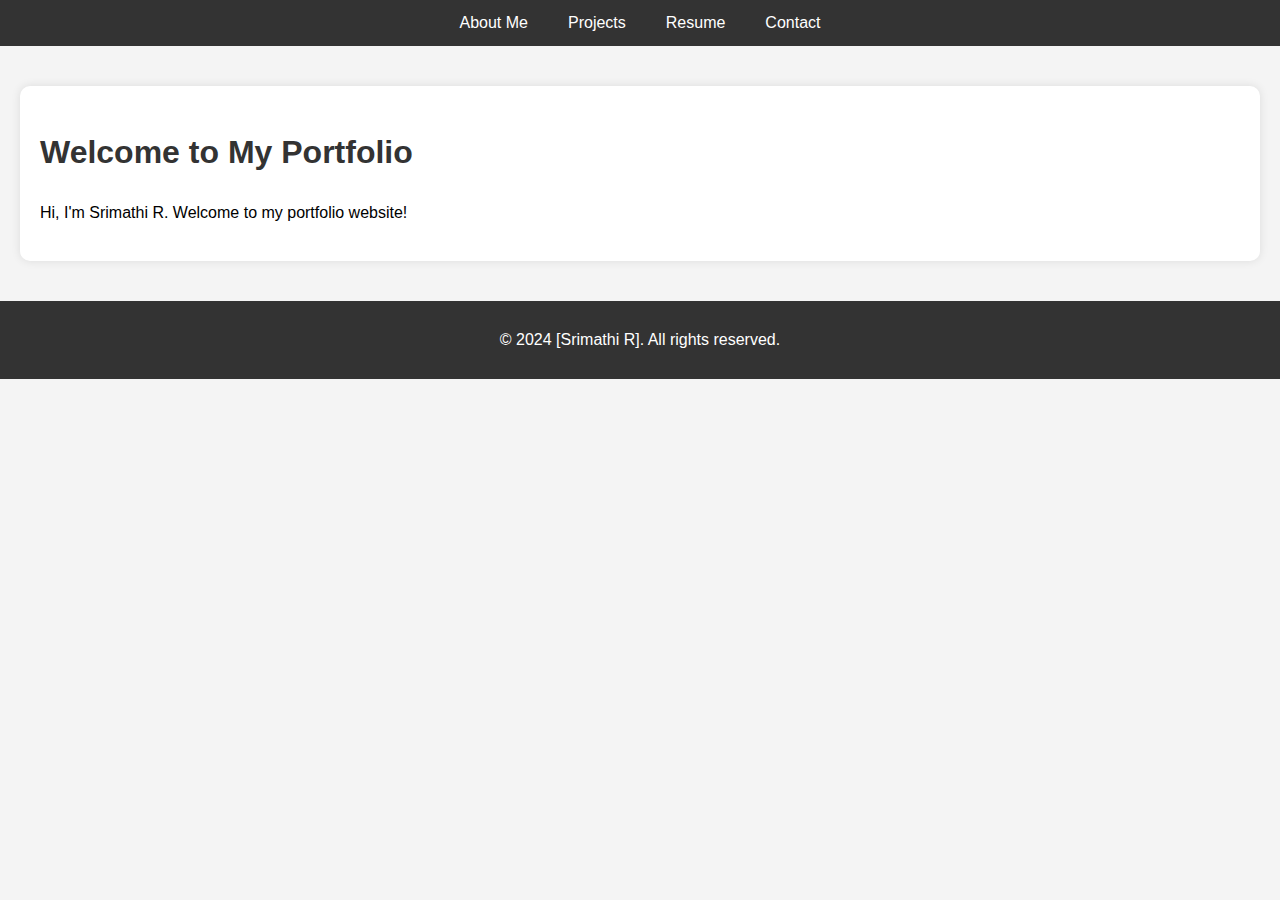
<file: index.html>
<!DOCTYPE html>
<html lang="en">
<head>
    <meta charset="UTF-8">
    <meta name="viewport" content="width=device-width, initial-scale=1.0">
    <title>My Portfolio</title>
    <link rel="stylesheet" href="styles.css">
</head>
<body>
    <header>
        <nav>
            <ul>
                <li><a href="about.html">About Me</a></li>
                <li><a href="projects.html">Projects</a></li>
                <li><a href="resume.html">Resume</a></li>
                <li><a href="contact.html">Contact</a></li>
            </ul>
        </nav>
    </header>
    <main>
        <section>
            <h1>Welcome to My Portfolio</h1>
            <p>Hi, I'm Srimathi R. Welcome to my portfolio website!</p>
        </section>
    </main>
    <footer>
        <p>&copy; 2024 [Srimathi R]. All rights reserved.</p>
    </footer>
    <script src="scripts.js"></script>
</body>
</html>
</file>
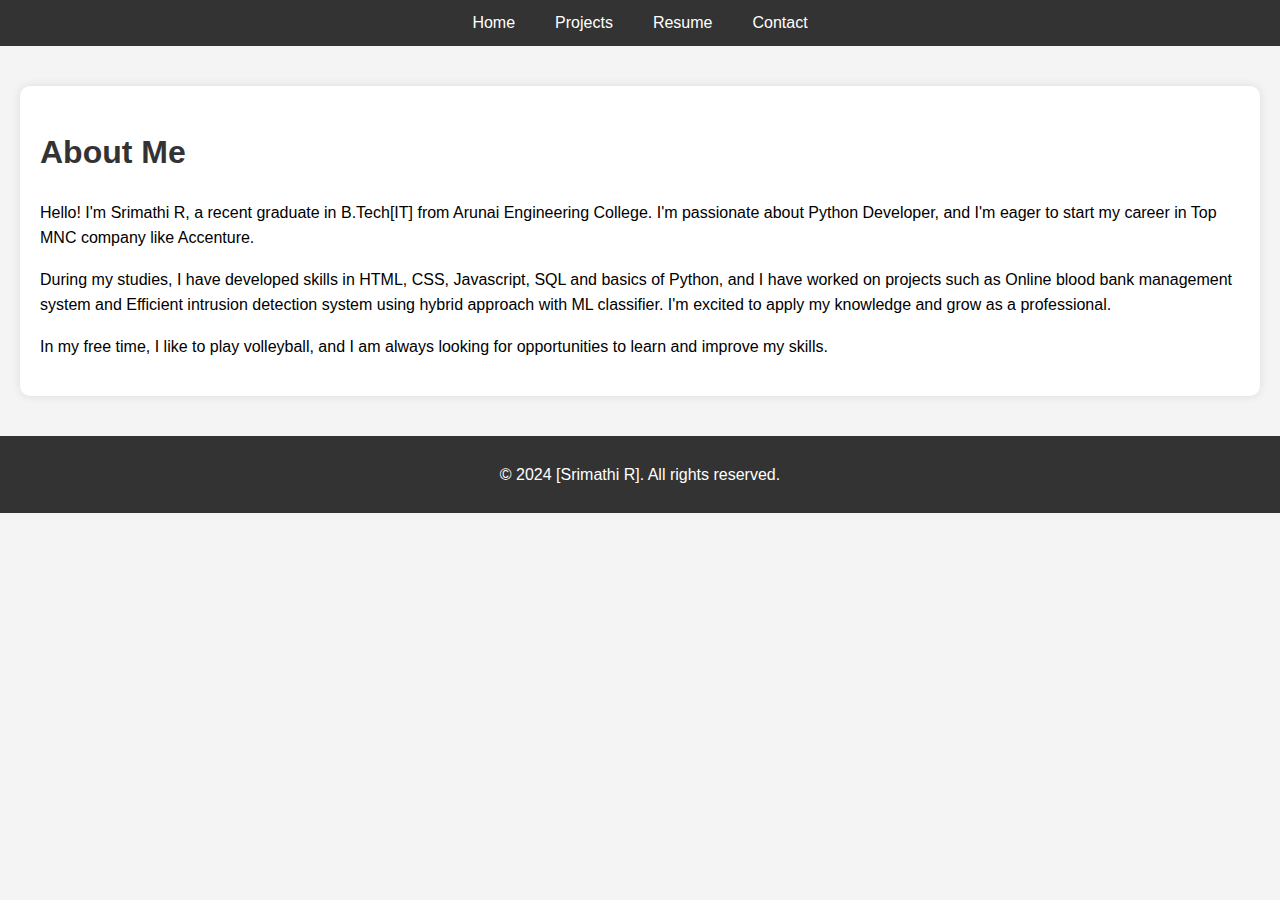
<file: about.html>
<!DOCTYPE html>
<html lang="en">
<head>
    <meta charset="UTF-8">
    <meta name="viewport" content="width=device-width, initial-scale=1.0">
    <title>About Me - My Portfolio</title>
    <link rel="stylesheet" href="styles.css">
</head>
<body>
    <header>
        <nav>
            <ul>
                <li><a href="index.html">Home</a></li>
                <li><a href="projects.html">Projects</a></li>
                <li><a href="resume.html">Resume</a></li>
                <li><a href="contact.html">Contact</a></li>
            </ul>
        </nav>
    </header>
    <main>
        <section id="about">
            <h1>About Me</h1>
            <p>Hello! I'm Srimathi R, a recent graduate in B.Tech[IT] from Arunai Engineering College. I'm passionate about Python Developer, and I'm eager to start my career in Top MNC company like Accenture.</p>
            <p>During my studies, I have developed skills in HTML, CSS, Javascript, SQL and basics of Python, and I have worked on projects such as Online blood bank management system and Efficient intrusion detection system using hybrid approach with ML classifier. I'm excited to apply my knowledge and grow as a professional.</p>
            <p>In my free time, I like to play volleyball, and I am always looking for opportunities to learn and improve my skills.</p>
        </section>
    </main>
    <footer>
        <p>&copy; 2024 [Srimathi R]. All rights reserved.</p>
    </footer>
</body>
</html>
</file>
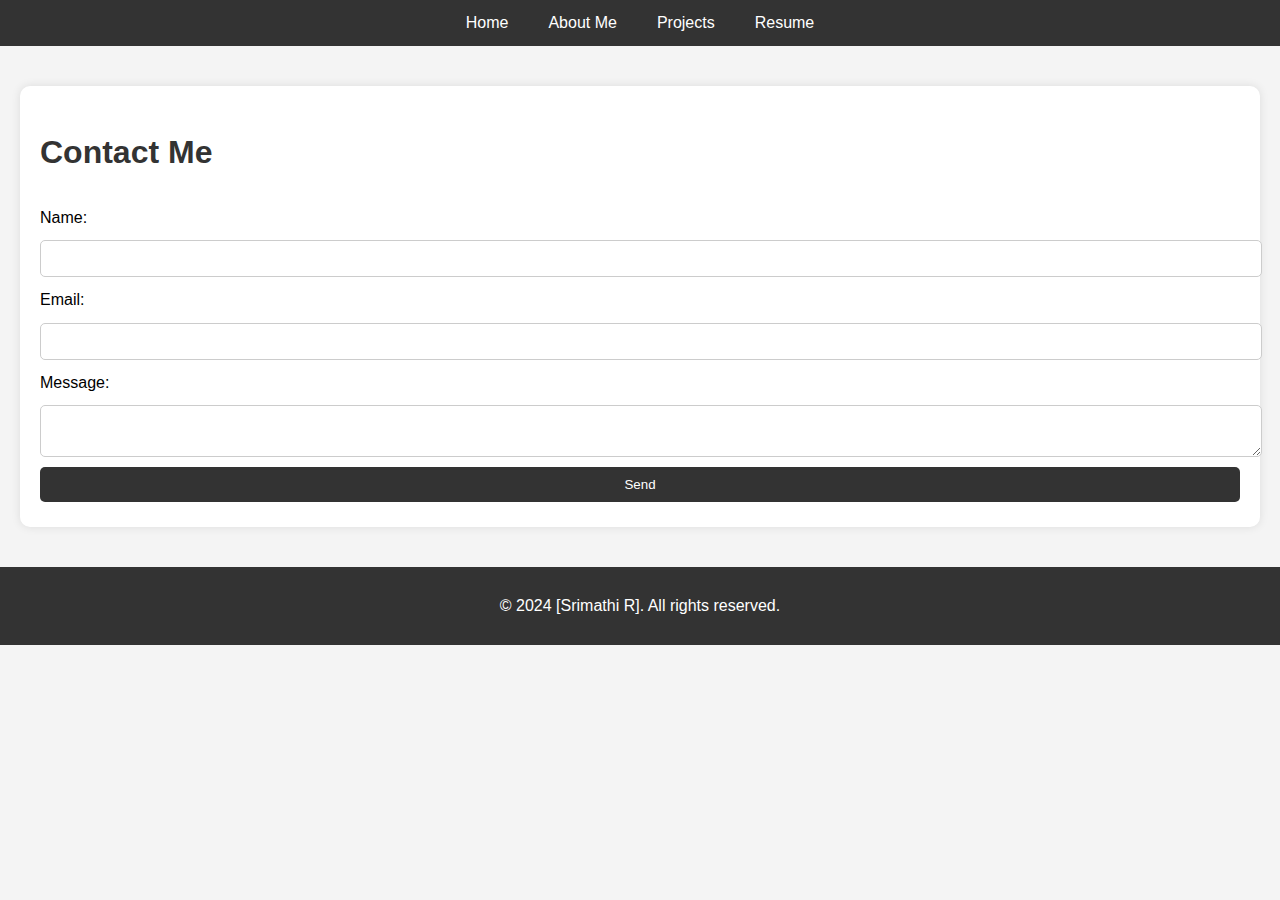
<file: contact.html>
<!DOCTYPE html>
<html lang="en">
<head>
    <meta charset="UTF-8">
    <meta name="viewport" content="width=device-width, initial-scale=1.0">
    <title>Contact - My Portfolio</title>
    <link rel="stylesheet" href="styles.css">
</head>
<body>
    <header>
        <nav>
            <ul>
                <li><a href="index.html">Home</a></li>
                <li><a href="about.html">About Me</a></li>
                <li><a href="projects.html">Projects</a></li>
                <li><a href="resume.html">Resume</a></li>
            </ul>
        </nav>
    </header>
    <main>
        <section id="contact">
            <h1>Contact Me</h1>
            <form id="contact-form" action="submit.html" method="POST">
                <label for="name">Name:</label>
                <input type="text" id="name" name="name" required>
                <label for="email">Email:</label>
                <input type="email" id="email" name="email" required>
                <label for="message">Message:</label>
                <textarea id="message" name="message" required></textarea>
                <button type="submit">Send</button>
            </form>
        </section>
    </main>
    <footer>
        <p>&copy; 2024 [Srimathi R]. All rights reserved.</p>
    </footer>
</body>
</html>
</file>
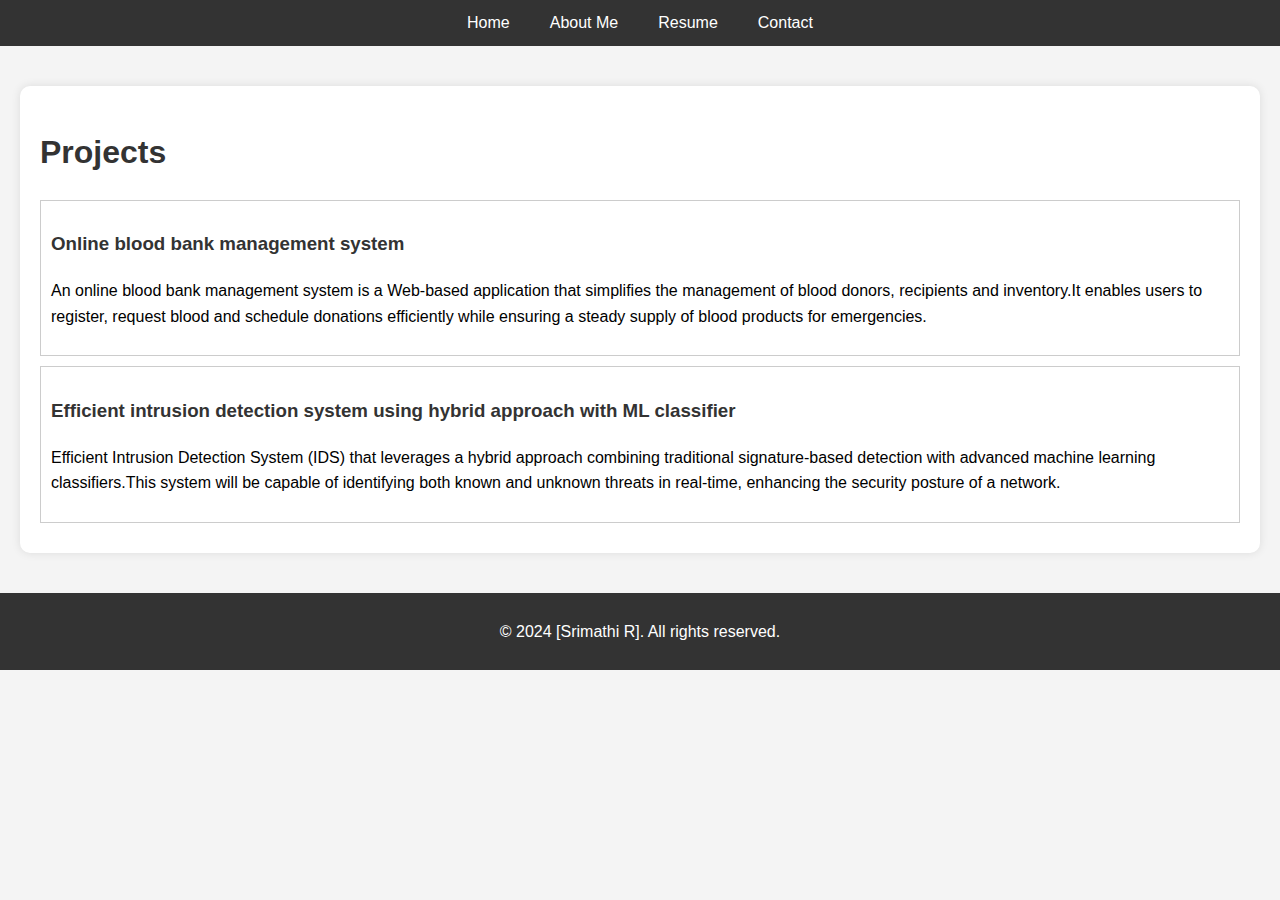
<file: projects.html>
<!DOCTYPE html>
<html lang="en">
<head>
    <meta charset="UTF-8">
    <meta name="viewport" content="width=device-width, initial-scale=1.0">
    <title>Projects - My Portfolio</title>
    <link rel="stylesheet" href="styles.css">
</head>
<body>
    <header>
        <nav>
            <ul>
                <li><a href="index.html">Home</a></li>
                <li><a href="about.html">About Me</a></li>
                <li><a href="resume.html">Resume</a></li>
                <li><a href="contact.html">Contact</a></li>
            </ul>
        </nav>
    </header>
    <main>
        <section id="projects">
            <h1>Projects</h1>
            <div class="project">
                <h3>Online blood bank management system</h3>
                <p>An online blood bank management system is a Web-based application that simplifies the
                    management of blood donors, recipients and inventory.It enables users to register, request blood
                    and schedule donations efficiently while ensuring a steady supply of blood products for
                    emergencies.</p>
            </div>
            <div class="project">
                <h3>Efficient intrusion detection system using hybrid approach with ML classifier</h3>
                <p>Efficient Intrusion Detection System (IDS) that leverages a hybrid approach combining traditional
                    signature-based detection with advanced machine learning classifiers.This system will be capable
                    of identifying both known and unknown threats in real-time, enhancing the security posture of a
                    network.</p>
            </div>
        </section>
    </main>
    <footer>
        <p>&copy; 2024 [Srimathi R]. All rights reserved.</p>
    </footer>
</body>
</html>
</file>
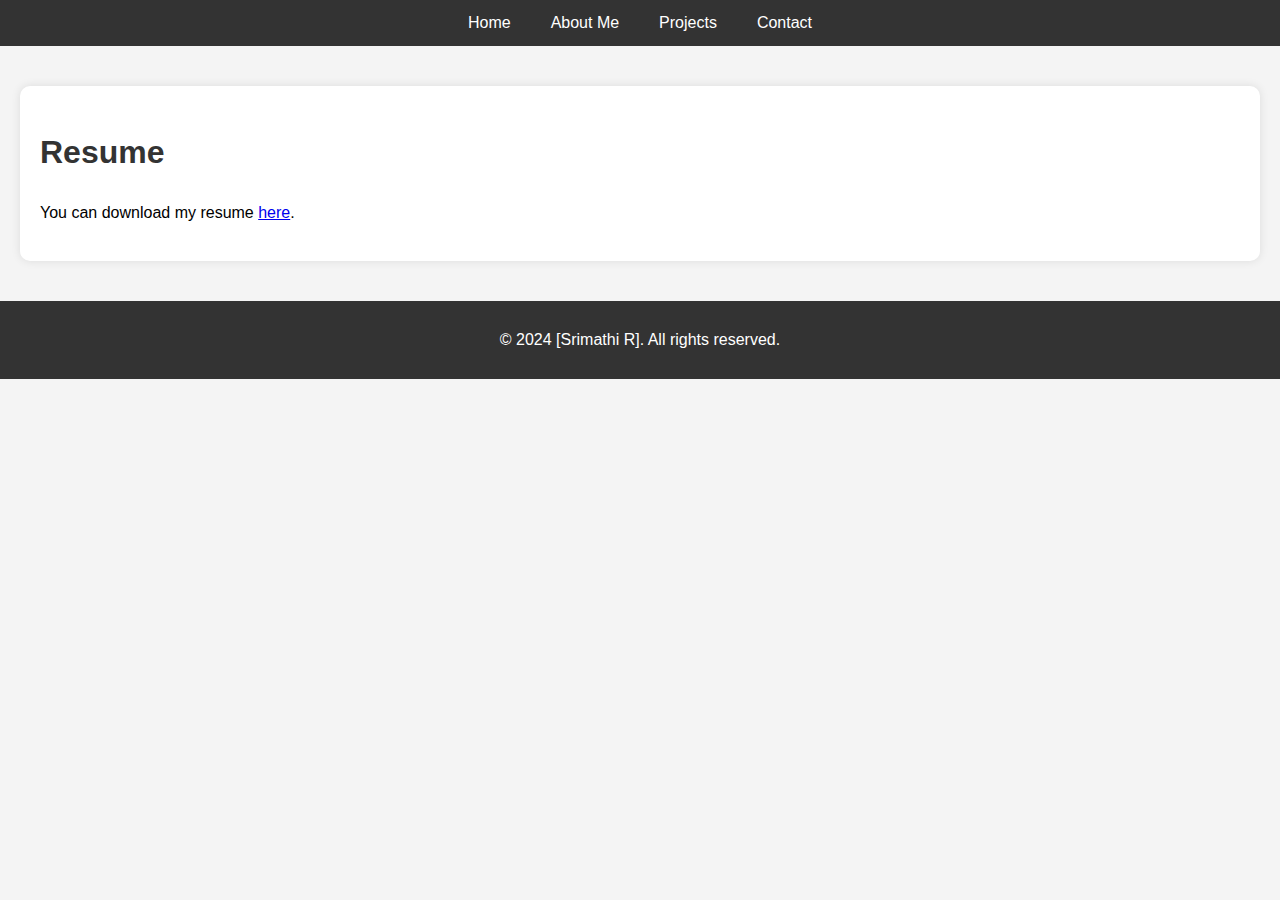
<file: resume.html>
<!DOCTYPE html>
<html lang="en">
<head>
    <meta charset="UTF-8">
    <meta name="viewport" content="width=device-width, initial-scale=1.0">
    <title>Resume - My Portfolio</title>
    <link rel="stylesheet" href="styles.css">
</head>
<body>
    <header>
        <nav>
            <ul>
                <li><a href="index.html">Home</a></li>
                <li><a href="about.html">About Me</a></li>
                <li><a href="projects.html">Projects</a></li>
                <li><a href="contact.html">Contact</a></li>
            </ul>
        </nav>
    </header>
    <main>
        <section id="resume">
            <h1>Resume</h1>
            <p>You can download my resume <a href="file:///E:/portfolio/resume.pdf.pdf" target="_blank">here</a>.</p>
        </section>
    </main>
    <footer>
        <p>&copy; 2024 [Srimathi R]. All rights reserved.</p>
    </footer>
</body>
</html>
</file>
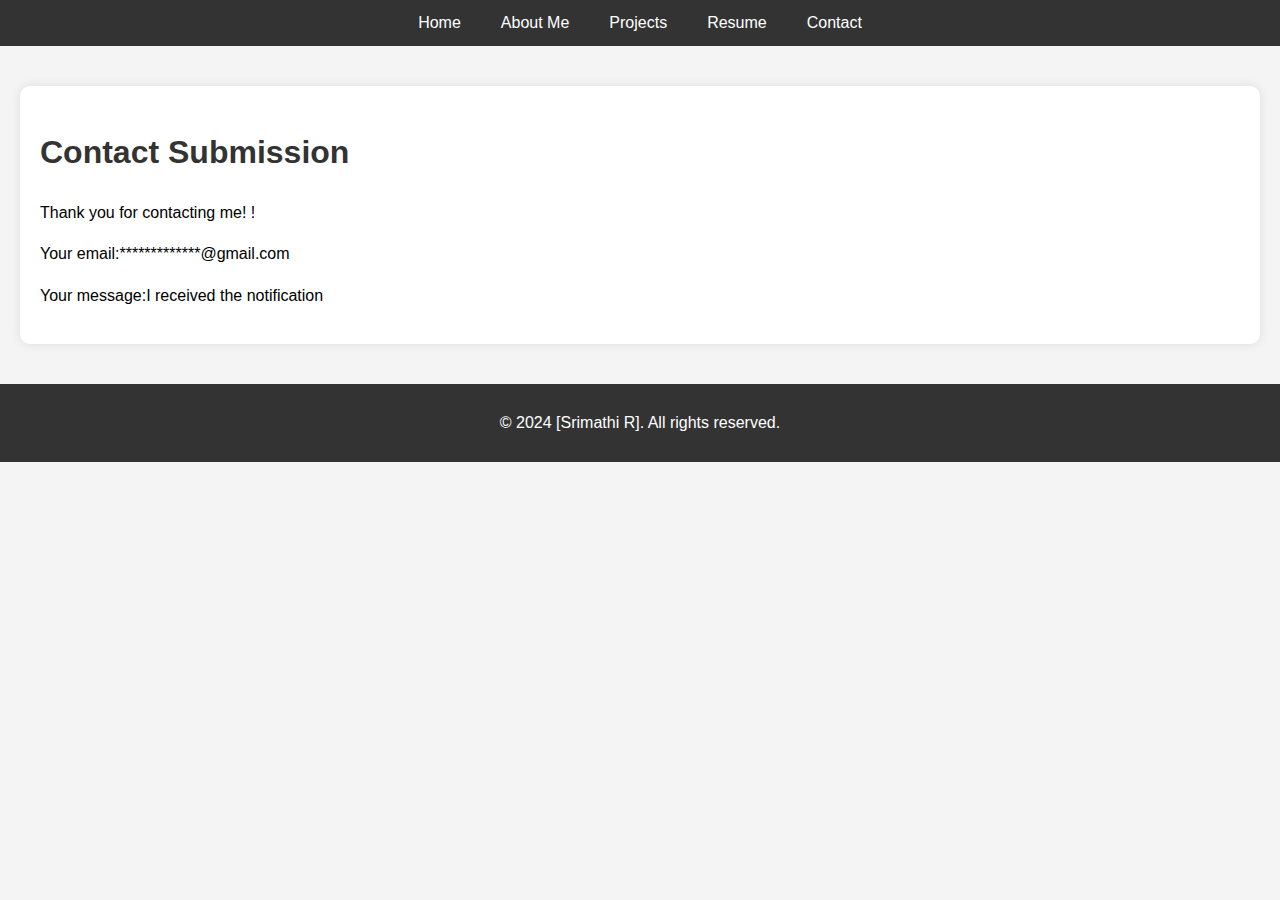
<file: submit.html>
<!DOCTYPE html>
<html lang="en">
<head>
    <meta charset="UTF-8">
    <meta name="viewport" content="width=device-width, initial-scale=1.0">
    <title>Contact Submission - My Portfolio</title>
    <link rel="stylesheet" href="styles.css">
</head>
<body>
    <header>
        <nav>
            <ul>
                <li><a href="index.html">Home</a></li>
                <li><a href="about.html">About Me</a></li>
                <li><a href="projects.html">Projects</a></li>
                <li><a href="resume.html">Resume</a></li>
                <li><a href="contact.html">Contact</a></li>
            </ul>
        </nav>
    </header>
    <main>
        <section id="submission">
            <h1>Contact Submission</h1>
            <p>Thank you for contacting me! <span id="submitted-name"></span>!</p>
            <p>Your email:*************@gmail.com <span id="submitted-email"></span></p>
            <p>Your message:I received the notification <span id="submitted-message"></span></p>
        </section>
    </main>
    <footer>
        <p>&copy; 2024 [Srimathi R]. All rights reserved.</p>
    </footer>
    <script src="scripts.js"></script>
</body>
</html>
</file>
<file: styles.css>
/* styles.css */

body {
    font-family: Arial, sans-serif;
    margin: 0;
    padding: 0;
    box-sizing: border-box;
    line-height: 1.6;
    background: #f4f4f4;
}

header {
    background-color: #333;
    color: white;
    padding: 10px 0;
    text-align: center;
    position: sticky;
    top: 0;
    z-index: 1000;
}

nav ul {
    list-style: none;
    padding: 0;
    display: flex;
    justify-content: center;
    margin: 0;
}

nav ul li {
    margin: 0 10px;
}

nav ul li a {
    color: white;
    text-decoration: none;
    padding: 5px 10px;
}

nav ul li a:hover {
    background: #555;
    border-radius: 5px;
}

main {
    padding: 20px;
}

section {
    margin: 20px 0;
    padding: 20px;
    background: white;
    border-radius: 10px;
    box-shadow: 0 0 10px rgba(0, 0, 0, 0.1);
}

h1, h2, h3 {
    color: #333;
}

.project {
    border: 1px solid #ccc;
    padding: 10px;
    margin: 10px 0;
}

form {
    display: flex;
    flex-direction: column;
}

label, input, textarea, button {
    margin: 5px 0;
}

input, textarea {
    padding: 10px;
    border: 1px solid #ccc;
    border-radius: 5px;
    width: 100%;
}

button {
    background-color: #333;
    color: white;
    border: none;
    padding: 10px;
    border-radius: 5px;
    cursor: pointer;
}

button:hover {
    background-color: #555;
}

footer {
    background-color: #333;
    color: white;
    text-align: center;
    padding: 10px 0;
}

@media (max-width: 600px) {
    nav ul {
        flex-direction: column;
    }
}
</file>
